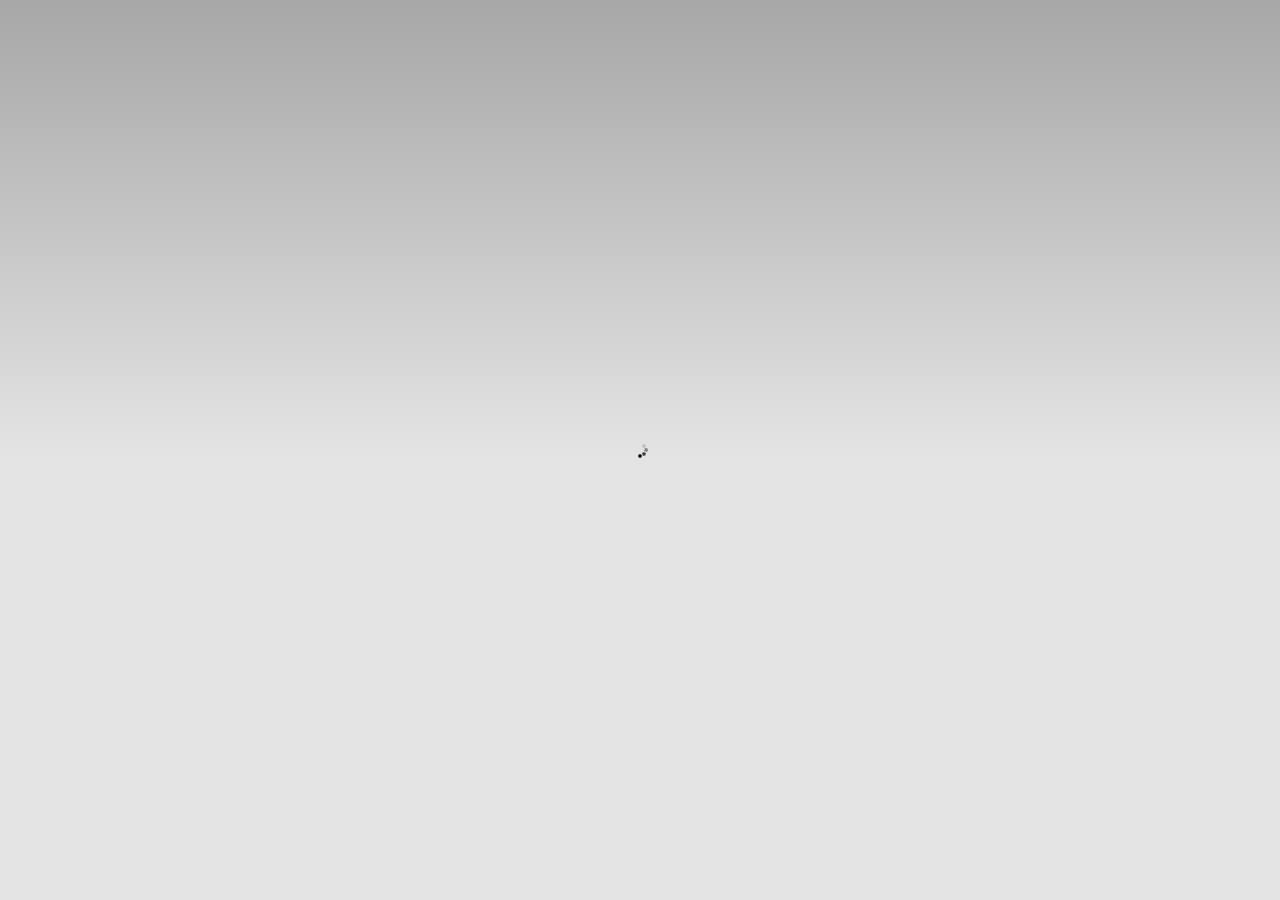
<file: www/index.html>
﻿<!DOCTYPE html>
<!--
    Copyright (c) 2012-2016 Adobe Systems Incorporated. All rights reserved.

    Licensed to the Apache Software Foundation (ASF) under one
    or more contributor license agreements.  See the NOTICE file
    distributed with this work for additional information
    regarding copyright ownership.  The ASF licenses this file
    to you under the Apache License, Version 2.0 (the
    "License"); you may not use this file except in compliance
    with the License.  You may obtain a copy of the License at

    http://www.apache.org/licenses/LICENSE-2.0

    Unless required by applicable law or agreed to in writing,
    software distributed under the License is distributed on an
    "AS IS" BASIS, WITHOUT WARRANTIES OR CONDITIONS OF ANY
     KIND, either express or implied.  See the License for the
    specific language governing permissions and limitations
    under the License.
-->
<html>

<head>
    <meta charset="utf-8" />
    <meta name="format-detection" content="telephone=no" />
    <meta name="msapplication-tap-highlight" content="no" />
    <meta name="viewport" content="user-scalable=no, initial-scale=1, maximum-scale=1, minimum-scale=1, width=device-width" />
    <!-- This is a wide open CSP declaration. To lock this down for production, see below. -->
   <!-- <meta http-equiv="Content-Security-Policy" content="default-src * 'unsafe-inline'; style-src 'self' 'unsafe-inline'; media-src *" />    -->
    <!-- Good default declaration:
    * gap: is required only on iOS (when using UIWebView) and is needed for JS->native communication
    * https://ssl.gstatic.com is required only on Android and is needed for TalkBack to function properly
    * Disables use of eval() and inline scripts in order to mitigate risk of XSS vulnerabilities. To change this:
        * Enable inline JS: add 'unsafe-inline' to default-src
        * Enable eval(): add 'unsafe-eval' to default-src
    * Create your own at http://cspisawesome.com
    -->
    <!-- <meta http-equiv="Content-Security-Policy" content="default-src 'self' data: gap: 'unsafe-inline' https://ssl.gstatic.com; style-src 'self' 'unsafe-inline'; media-src *" /> -->

    <link rel="stylesheet" type="text/css" href="css/index.css" />
    <title>365schoon</title>
</head>

<body>

    <script type="text/javascript" src="scripts/jquery.js"></script>
   
<script>
function getUrlVars() {
            var vars = [], hash;
            var hashes = window.location.href.slice(window.location.href.indexOf('?') + 1).split('&');
            for (var i = 0; i < hashes.length; i++) {
                hash = hashes[i].split('=');
                vars.push(hash[0]);
                vars[hash[0]] = hash[1];
            }
            return vars;
        }




      




        $(function () {

            //here you have the control over the body of the iframe document
            var iBody = $("#iView").contents().find("body");

            //here you have the control over any element (#myContent)
            var myContent = iBody.find("#myContent");


            var Email = getUrlVars()["EMAIL"];
            var Password = getUrlVars()["PASSWORD"];
            var url = "https://schoon.dynawix.com/serv-login.aspx?EMAIL=" + Email + "&PASSWORD=" + Password;
            $('#iView').attr('src', url);




        });



    </script>

        
    <iframe src="" id="iView" style="position:fixed; top:0; left:0; bottom:0; right:0; width:100%; height:100%; border:none; margin:0; padding:0; overflow:hidden; z-index:999999;background:url(img/loader.gif) center center no-repeat;" allow="geolocation *; microphone *; camera *; midi *; encrypted-media *;" />

    <script type="text/javascript" src="cordova.js"></script>
    <script type="text/javascript" src="js/index.js"></script>
    <script type="text/javascript">

        app.initialize();


    </script>


</body>

</html>
</file>
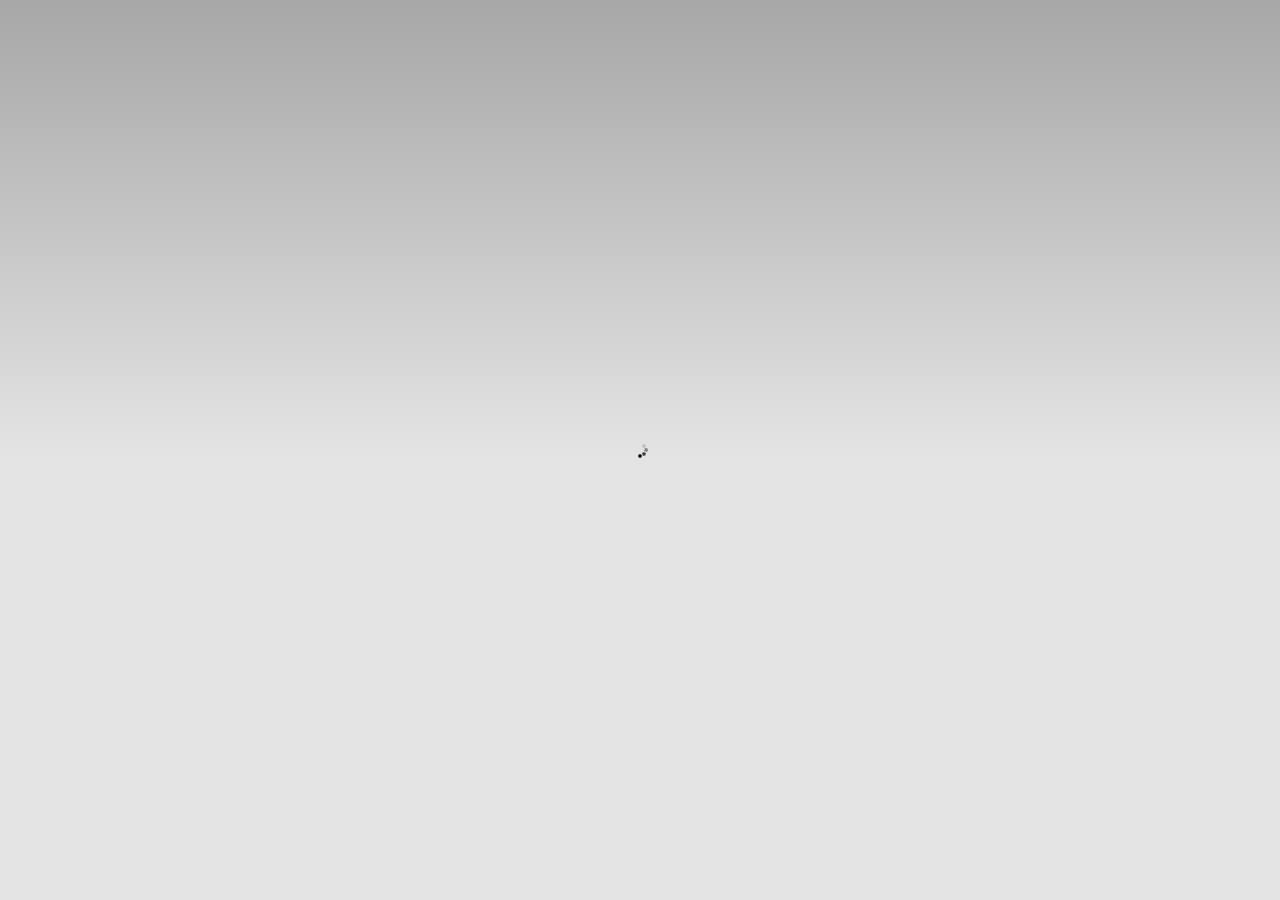
<file: platforms/browser/www/index.html>
<!DOCTYPE html>
<!--
    Copyright (c) 2012-2016 Adobe Systems Incorporated. All rights reserved.

    Licensed to the Apache Software Foundation (ASF) under one
    or more contributor license agreements.  See the NOTICE file
    distributed with this work for additional information
    regarding copyright ownership.  The ASF licenses this file
    to you under the Apache License, Version 2.0 (the
    "License"); you may not use this file except in compliance
    with the License.  You may obtain a copy of the License at

    http://www.apache.org/licenses/LICENSE-2.0

    Unless required by applicable law or agreed to in writing,
    software distributed under the License is distributed on an
    "AS IS" BASIS, WITHOUT WARRANTIES OR CONDITIONS OF ANY
     KIND, either express or implied.  See the License for the
    specific language governing permissions and limitations
    under the License.
-->
<html>

<head>
    <meta charset="utf-8" />
    <meta name="format-detection" content="telephone=no" />
    <meta name="msapplication-tap-highlight" content="no" />
    <meta name="viewport" content="user-scalable=no, initial-scale=1, maximum-scale=1, minimum-scale=1, width=device-width" />
    <!-- This is a wide open CSP declaration. To lock this down for production, see below. -->
    <meta http-equiv="Content-Security-Policy" content="default-src * 'unsafe-inline'; style-src 'self' 'unsafe-inline'; media-src *" />
    <!-- Good default declaration:
    * gap: is required only on iOS (when using UIWebView) and is needed for JS->native communication
    * https://ssl.gstatic.com is required only on Android and is needed for TalkBack to function properly
    * Disables use of eval() and inline scripts in order to mitigate risk of XSS vulnerabilities. To change this:
        * Enable inline JS: add 'unsafe-inline' to default-src
        * Enable eval(): add 'unsafe-eval' to default-src
    * Create your own at http://cspisawesome.com
    -->
    <!-- <meta http-equiv="Content-Security-Policy" content="default-src 'self' data: gap: 'unsafe-inline' https://ssl.gstatic.com; style-src 'self' 'unsafe-inline'; media-src *" /> -->

    <link rel="stylesheet" type="text/css" href="css/index.css" />
    <title>Xerox</title>
</head>

<body>
    <iframe src="https://dynawix.com/xeroxapp" style="position:fixed; top:0; left:0; bottom:0; right:0; width:100%; height:100%; border:none; margin:0; padding:0; overflow:hidden; z-index:999999;background:url(img/loader.gif) center center no-repeat;">

  
    <script type="text/javascript" src="cordova.js"></script>
    <script type="text/javascript" src="js/index.js"></script>
       <script type="text/javascript">	   
        app.initialize();
	   </script>

</body>

</html>
</file>
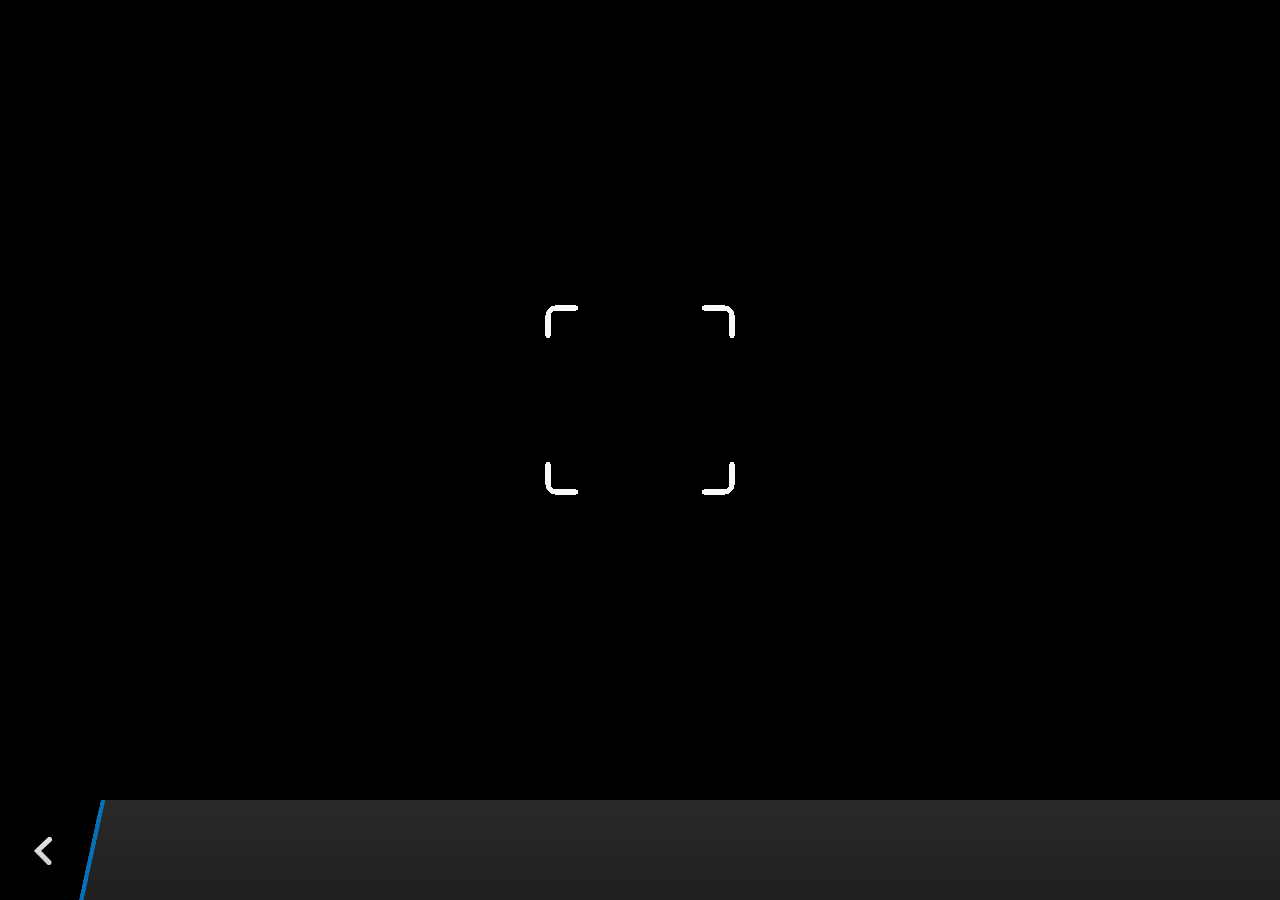
<file: plugins/cordova-plugin-camera/www/blackberry10/assets/camera.html>
<!--
 Licensed under the Apache License, Version 2.0 (the "License");
 you may not use this file except in compliance with the License.
 You may obtain a copy of the License at

 http://www.apache.org/licenses/LICENSE-2.0

 Unless required by applicable law or agreed to in writing, software
 distributed under the License is distributed on an "AS IS" BASIS,
 WITHOUT WARRANTIES OR CONDITIONS OF ANY KIND, either express or implied.
 See the License for the specific language governing permissions and
 limitations under the License.
 -->
<!DOCTYPE HTML>
<html lang="en">
    <head>
        <meta charset="utf-8">
        <script src="camera.js" type="text/javascript"></script>
        <script>
            var meta = document.createElement("meta");
            meta.setAttribute('name','viewport');
            meta.setAttribute('content','initial-scale='+ (1/window.devicePixelRatio) + ',user-scalable=no');
            document.getElementsByTagName('head')[0].appendChild(meta);
        </script>
    </head>
    <style type="text/css">
        body {
            background-color: black;
        }
        .action-bar {
            position: fixed;
            left: 0px;
            bottom: 0px;
            height: 100px;
            width: 100%;
            background-image: linear-gradient(rgb(41, 41, 41), rgb(32, 32, 32));
        }
        .action-bar-back {
            width: 78px;
            height: 100px;
            background-color: black;
        }
        .action-bar-divider {
            position: fixed;
            bottom: 0px;
            left: 78px;
            width: 28px;
            height: 100px;
            background-image: url([data-uri]);
        }
        .action-bar-back-button {
            position: fixed;
            bottom: 35px;
            left: 34px;
            width: 18px;
            height: 28px;
            background-image: url([data-uri]);
        }
        .camera-cross-hairs {
            position: fixed;
            top: 50%;
            left: 50%;
            -webkit-transform: translate(-50%, -147px);
            width: 194px;
            height: 195px;
            background-image: url([data-uri]); 
        }
    </style>
    <body>
        <div id="camera">
            <video id="v"></video>
            <div class="camera-cross-hairs"></div>
        </div>
        <canvas id="c" style="display: none;"></canvas>
        <div class="action-bar">
            <div id="back" class="action-bar-back">
                <div class="action-bar-back-button"></div>
            </div>
            <div class="action-bar-divider"></div>
        </div>
    </body>
</html>
</file>
<file: www/css/index.css>
/*
 * Licensed to the Apache Software Foundation (ASF) under one
 * or more contributor license agreements.  See the NOTICE file
 * distributed with this work for additional information
 * regarding copyright ownership.  The ASF licenses this file
 * to you under the Apache License, Version 2.0 (the
 * "License"); you may not use this file except in compliance
 * with the License.  You may obtain a copy of the License at
 *
 * http://www.apache.org/licenses/LICENSE-2.0
 *
 * Unless required by applicable law or agreed to in writing,
 * software distributed under the License is distributed on an
 * "AS IS" BASIS, WITHOUT WARRANTIES OR CONDITIONS OF ANY
 * KIND, either express or implied.  See the License for the
 * specific language governing permissions and limitations
 * under the License.
 */
* {
    -webkit-tap-highlight-color: rgba(0,0,0,0); /* make transparent link selection, adjust last value opacity 0 to 1.0 */
}

body {
    -webkit-touch-callout: none;                /* prevent callout to copy image, etc when tap to hold */
    -webkit-text-size-adjust: none;             /* prevent webkit from resizing text to fit */
    -webkit-user-select: none;                  /* prevent copy paste, to allow, change 'none' to 'text' */
    background-color:#E4E4E4;
    background-image:linear-gradient(top, #A7A7A7 0%, #E4E4E4 51%);
    background-image:-webkit-linear-gradient(top, #A7A7A7 0%, #E4E4E4 51%);
    background-image:-ms-linear-gradient(top, #A7A7A7 0%, #E4E4E4 51%);
    background-image:-webkit-gradient(
        linear,
        left top,
        left bottom,
        color-stop(0, #A7A7A7),
        color-stop(0.51, #E4E4E4)
    );
    background-attachment:fixed;
    font-family:'HelveticaNeue-Light', 'HelveticaNeue', Helvetica, Arial, sans-serif;
    font-size:12px;
    height:100%;
    margin:0px;
    padding:0px;
    text-transform:uppercase;
    width:100%;
}

/* Portrait layout (default) */
.app {
    background:url(../img/logo.png) no-repeat center top; /* 170px x 200px */
    position:absolute;             /* position in the center of the screen */
    left:50%;
    top:50%;
    height:50px;                   /* text area height */
    width:225px;                   /* text area width */
    text-align:center;
    padding:180px 0px 0px 0px;     /* image height is 200px (bottom 20px are overlapped with text) */
    margin:-115px 0px 0px -112px;  /* offset vertical: half of image height and text area height */
                                   /* offset horizontal: half of text area width */
}

/* Landscape layout (with min-width) */
@media screen and (min-aspect-ratio: 1/1) and (min-width:400px) {
    .app {
        background-position:left center;
        padding:75px 0px 75px 170px;  /* padding-top + padding-bottom + text area = image height */
        margin:-90px 0px 0px -198px;  /* offset vertical: half of image height */
                                      /* offset horizontal: half of image width and text area width */
    }
}

h1 {
    font-size:24px;
    font-weight:normal;
    margin:0px;
    overflow:visible;
    padding:0px;
    text-align:center;
}

.event {
    border-radius:4px;
    -webkit-border-radius:4px;
    color:#FFFFFF;
    font-size:12px;
    margin:0px 30px;
    padding:2px 0px;
}

.event.listening {
    background-color:#333333;
    display:block;
}

.event.received {
    background-color:#4B946A;
    display:none;
}

@keyframes fade {
    from { opacity: 1.0; }
    50% { opacity: 0.4; }
    to { opacity: 1.0; }
}
 
@-webkit-keyframes fade {
    from { opacity: 1.0; }
    50% { opacity: 0.4; }
    to { opacity: 1.0; }
}
 
.blink {
    animation:fade 3000ms infinite;
    -webkit-animation:fade 3000ms infinite;
}
</file>
<file: platforms/browser/www/css/index.css>
/*
 * Licensed to the Apache Software Foundation (ASF) under one
 * or more contributor license agreements.  See the NOTICE file
 * distributed with this work for additional information
 * regarding copyright ownership.  The ASF licenses this file
 * to you under the Apache License, Version 2.0 (the
 * "License"); you may not use this file except in compliance
 * with the License.  You may obtain a copy of the License at
 *
 * http://www.apache.org/licenses/LICENSE-2.0
 *
 * Unless required by applicable law or agreed to in writing,
 * software distributed under the License is distributed on an
 * "AS IS" BASIS, WITHOUT WARRANTIES OR CONDITIONS OF ANY
 * KIND, either express or implied.  See the License for the
 * specific language governing permissions and limitations
 * under the License.
 */
* {
    -webkit-tap-highlight-color: rgba(0,0,0,0); /* make transparent link selection, adjust last value opacity 0 to 1.0 */
}

body {
    -webkit-touch-callout: none;                /* prevent callout to copy image, etc when tap to hold */
    -webkit-text-size-adjust: none;             /* prevent webkit from resizing text to fit */
    -webkit-user-select: none;                  /* prevent copy paste, to allow, change 'none' to 'text' */
    background-color:#E4E4E4;
    background-image:linear-gradient(top, #A7A7A7 0%, #E4E4E4 51%);
    background-image:-webkit-linear-gradient(top, #A7A7A7 0%, #E4E4E4 51%);
    background-image:-ms-linear-gradient(top, #A7A7A7 0%, #E4E4E4 51%);
    background-image:-webkit-gradient(
        linear,
        left top,
        left bottom,
        color-stop(0, #A7A7A7),
        color-stop(0.51, #E4E4E4)
    );
    background-attachment:fixed;
    font-family:'HelveticaNeue-Light', 'HelveticaNeue', Helvetica, Arial, sans-serif;
    font-size:12px;
    height:100%;
    margin:0px;
    padding:0px;
    text-transform:uppercase;
    width:100%;
}

/* Portrait layout (default) */
.app {
    background:url(../img/logo.png) no-repeat center top; /* 170px x 200px */
    position:absolute;             /* position in the center of the screen */
    left:50%;
    top:50%;
    height:50px;                   /* text area height */
    width:225px;                   /* text area width */
    text-align:center;
    padding:180px 0px 0px 0px;     /* image height is 200px (bottom 20px are overlapped with text) */
    margin:-115px 0px 0px -112px;  /* offset vertical: half of image height and text area height */
                                   /* offset horizontal: half of text area width */
}

/* Landscape layout (with min-width) */
@media screen and (min-aspect-ratio: 1/1) and (min-width:400px) {
    .app {
        background-position:left center;
        padding:75px 0px 75px 170px;  /* padding-top + padding-bottom + text area = image height */
        margin:-90px 0px 0px -198px;  /* offset vertical: half of image height */
                                      /* offset horizontal: half of image width and text area width */
    }
}

h1 {
    font-size:24px;
    font-weight:normal;
    margin:0px;
    overflow:visible;
    padding:0px;
    text-align:center;
}

.event {
    border-radius:4px;
    -webkit-border-radius:4px;
    color:#FFFFFF;
    font-size:12px;
    margin:0px 30px;
    padding:2px 0px;
}

.event.listening {
    background-color:#333333;
    display:block;
}

.event.received {
    background-color:#4B946A;
    display:none;
}

@keyframes fade {
    from { opacity: 1.0; }
    50% { opacity: 0.4; }
    to { opacity: 1.0; }
}
 
@-webkit-keyframes fade {
    from { opacity: 1.0; }
    50% { opacity: 0.4; }
    to { opacity: 1.0; }
}
 
.blink {
    animation:fade 3000ms infinite;
    -webkit-animation:fade 3000ms infinite;
}
</file>
